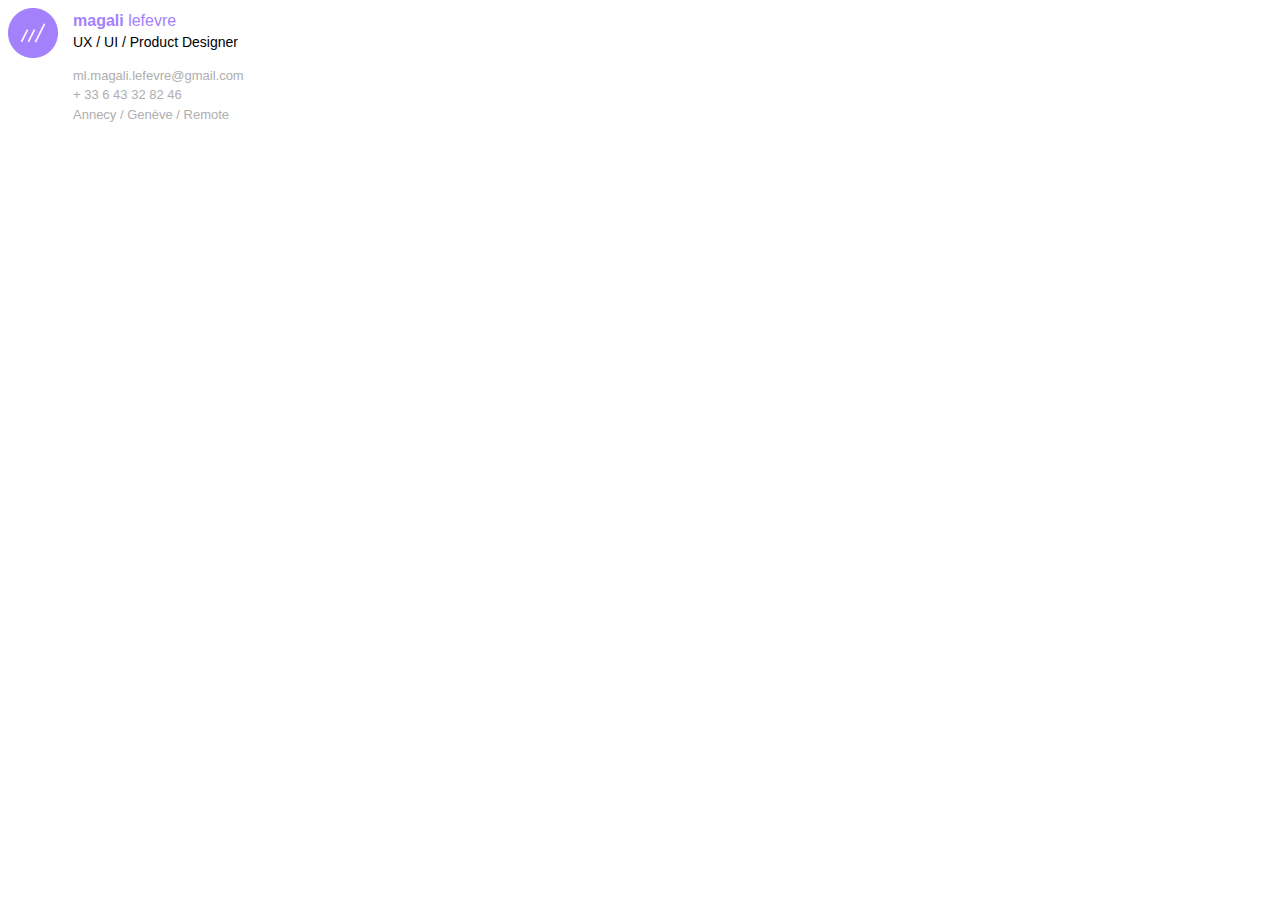
<file: signature.html>
<!doctype html>
<html lang="fr">
    <head>
        <meta charset="UTF-8" />
        <title>Signature Email Magali Lefevre</title>
    </head>
    <body>
        <table
            cellpadding="0"
            cellspacing="0"
            border="0"
            style="
                font-family: -apple-system, BlinkMacSystemFont, Arial, Helvetica, sans-serif;
                font-size: 14px;
                line-height: 1.4;
                color: #000000;
                max-width: 500px;
            ">
            <tr>
                <td style="padding-right: 15px; vertical-align: top; padding-top: 0">
                    <!-- Logo -->
                    <img
                        src="https://magalile.github.io/images/magalile-logo.png"
                        alt="Logo Magali Lefevre"
                        width="50"
                        height="50"
                        style="display: block; border: none" />
                </td>
                <td style="vertical-align: top; padding-top: 4px">
                    <!-- Name -->
                    <div style="margin: 0; padding: 0; line-height: 1.1">
                        <span style="font-size: 16px; color: #a380fc; display: block"
                            ><strong>magali</strong> lefevre</span
                        >
                    </div>
                    <!-- Title -->
                    <div style="margin: 0; padding: 0; margin-top: 3px">
                        <span style="font-size: 14px; font-weight: normal; color: #000000; display: block"
                            >UX / UI / Product Designer</span
                        >
                    </div>
                    <!-- Separator -->
                    <div style="margin-top: 15px; margin-bottom: 8px">
                        <div style="height: 0; border-top: 0"></div>
                    </div>
                    <!-- Contact Info -->
                    <div style="margin: 0; padding: 0">
                        <div style="margin: 1px 0">
                            <span style="font-size: 13px; color: #aeaeae; display: block"
                                >ml.magali.lefevre@gmail.com</span
                            >
                        </div>
                        <div style="margin: 1px 0">
                            <span style="font-size: 13px; color: #aeaeae; display: block">+ 33 6 43 32 82 46</span>
                        </div>
                        <div style="margin: 1px 0">
                            <span style="font-size: 13px; color: #aeaeae; display: block"
                                >Annecy / Genève / Remote</span
                            >
                        </div>
                    </div>
                </td>
            </tr>
        </table>
    </body>
</html>
</file>
